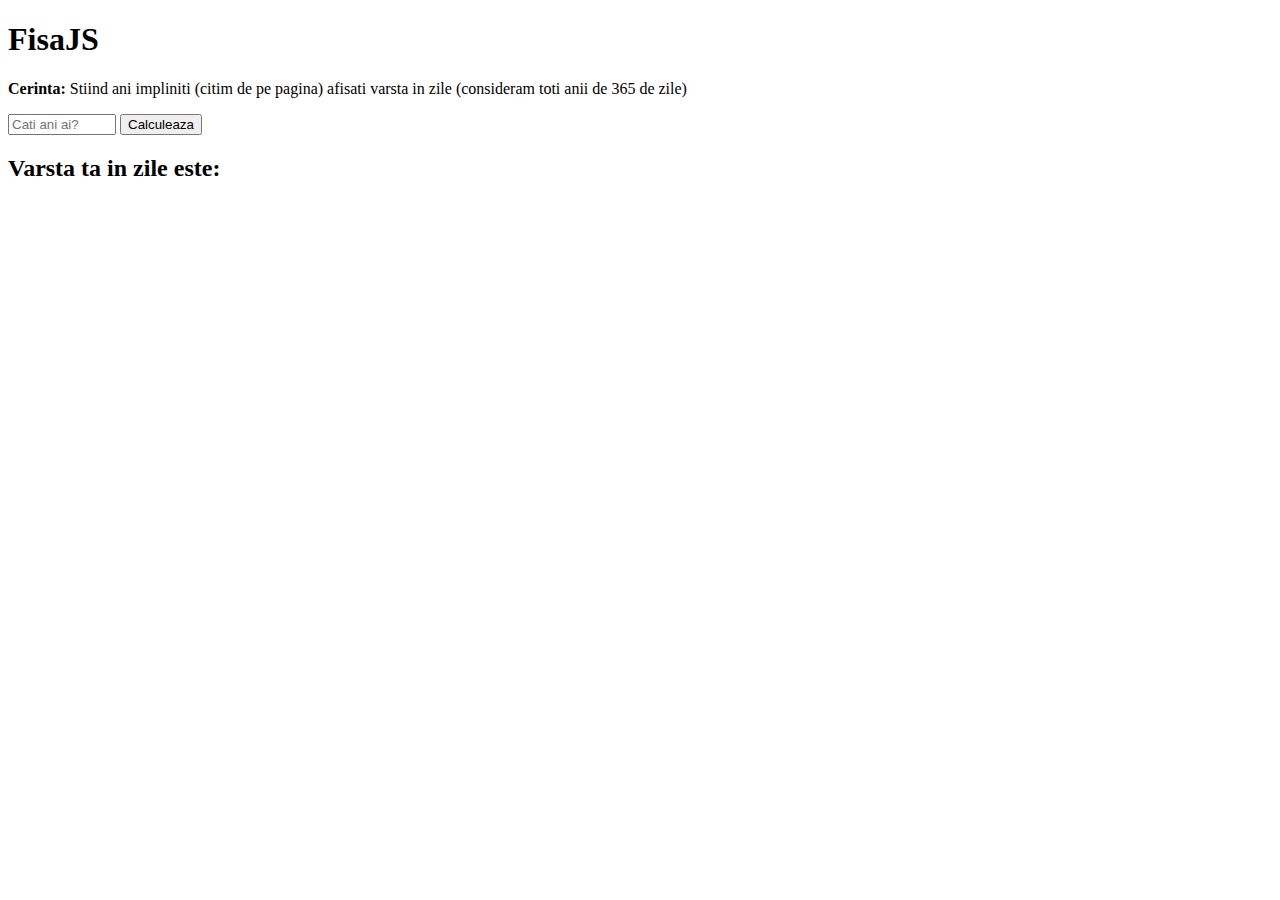
<file: 14mar-FisaJS/index.html>
<!DOCTYPE html>
<html>

<head>
    <meta charset="UTF-8">
    <link rel="stylesheet" href="./style/style.css">
    <title>FisaJS</title>
</head>

<body>
    <!-- <h1>FisaJS</h1>
    <p> Introdu 3 numere intregi</p>
<div class="inputFields">
    <input type="number" id="nr1" placeholder="Nota 1">
    <input type="number" id="nr2" placeholder="Nota 2">
    <input type="number" id="nr3" placeholder="Nota 3">
</div>

    <button onclick="Media()">Calculeaza</button>
    <h2>Media este:</h2>
    <p id="valoare"></p> -->

    <h1>FisaJS</h1>

    <p><span><b>Cerinta:</b></span> Stiind ani impliniti (citim de pe pagina) afisati varsta in zile (consideram toti anii de 365 de zile)</p>
    <input type="number" id="ani" placeholder="Cati ani ai?">
    <button onclick="virstaZile()">Calculeaza</button>
    <h2>Varsta ta in zile este:</h2>
    <p id="valoare"></p>

    <script src="./js/main.js"></script>
</body>

</html>
</file>
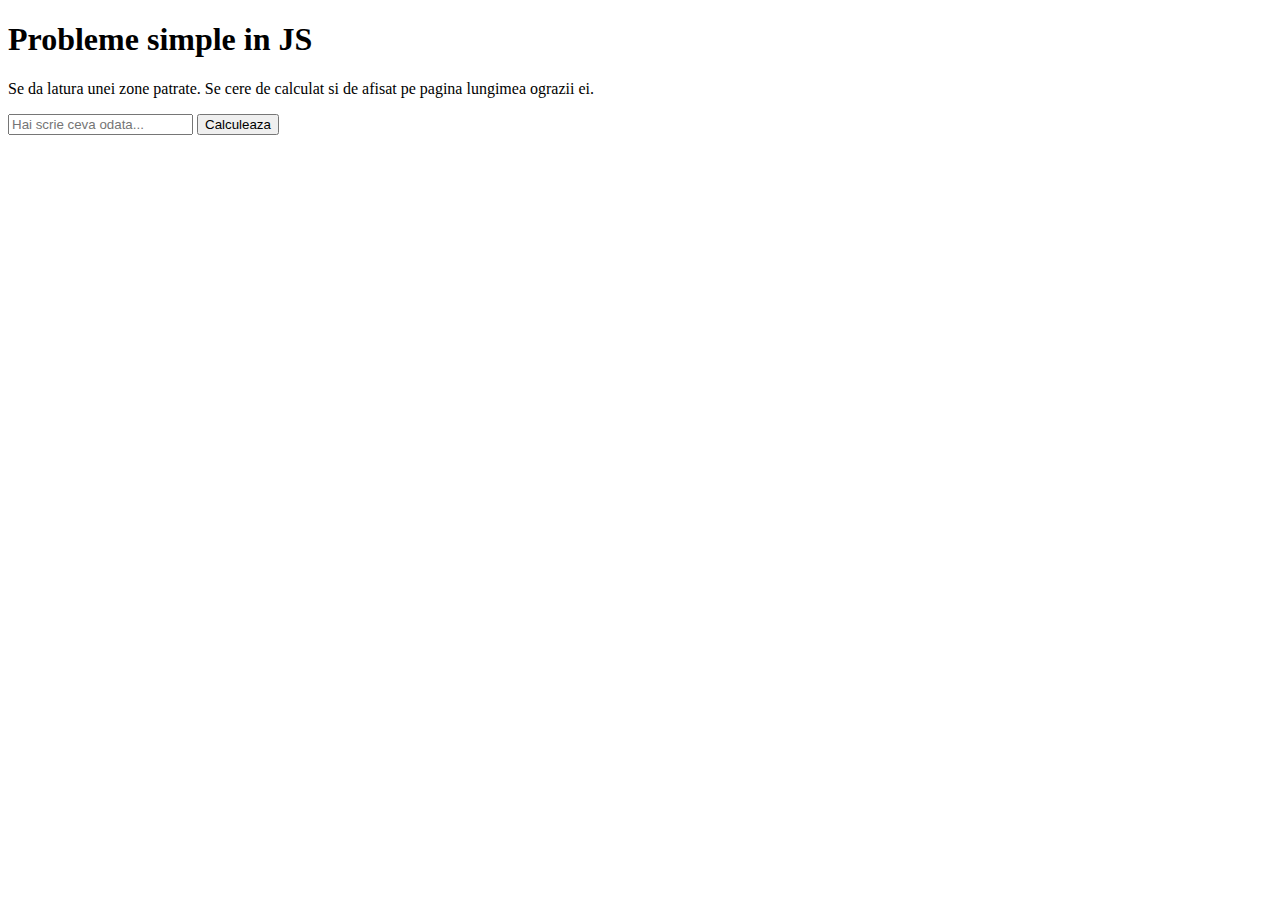
<file: 29febr-introducereJS/index.html>
<!DOCTYPE html>
<html>

<head>
    <meta charset="UTF-8">
    <title>Introducere in JS</title>
</head>

<body>
    <h1>Probleme simple in JS</h1>
    <p> Se da latura unei zone patrate. Se cere de calculat si de afisat pe pagina lungimea ograzii ei.</p>

    <input type="number" id="latura" placeholder="Hai scrie ceva odata...">
    <button onclick="perim()">Calculeaza</button>
    <p id="valoare"></p>

    <script src="./js/main.js"></script>
</body>

</html>
</file>
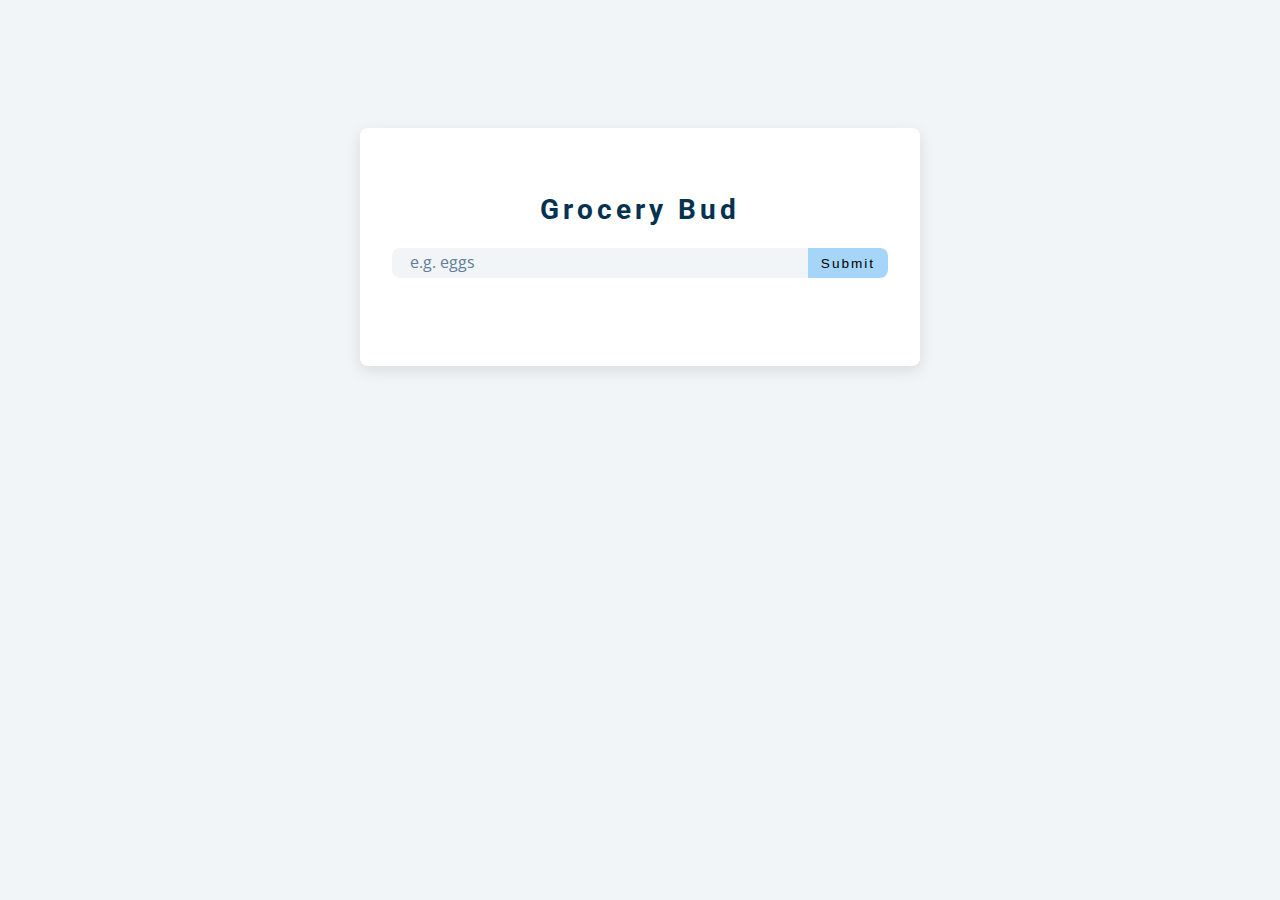
<file: GroceryProject/index.html>
<!DOCTYPE html>
<html lang="en">
  <head>
    <meta charset="UTF-8" />
    <meta name="viewport" content="width=device-width, initial-scale=1.0" />
    <title>Grocery Bud</title>
    <!-- font-awesome -->
    <link
      rel="stylesheet"
      href="https://cdnjs.cloudflare.com/ajax/libs/font-awesome/5.14.0/css/all.min.css"
    />
    <!-- styles -->
    <link rel="stylesheet" href="./style/style.css" />
  </head>
  <body>
    <section class="section-center">
      <!-- form -->
      <form class="grocery-form">
        <p class="alert"></p>
        <h3>grocery bud</h3>
        <div class="form-control">
          <input type="text" id="grocery" placeholder="e.g. eggs" />
          <button type="submit" class="submit-btn">submit</button>
        </div>
      </form>
      <!-- list -->
      <div class="grocery-container">
        <div class="grocery-list"></div>
        <button class="clear-btn">clear items</button>
      </div>
    </section>
    <!-- javascript -->
    <script src="./js/main.js"></script>
  </body>
</html>
</file>
<file: 14mar-FisaJS/style/style.css>
.inputFields {
    display: flex;
    flex-flow: column;
}

input {
    width: 100px;
}
</file>
<file: GroceryProject/style/style.css>
/*
=============== 
Fonts
===============
*/
@import url("https://fonts.googleapis.com/css?family=Open+Sans|Roboto:400,700&display=swap");

/*
=============== 
Variables
===============
*/

:root {
  /* dark shades of primary color*/
  --clr-primary-1: hsl(205, 86%, 17%);
  --clr-primary-2: hsl(205, 77%, 27%);
  --clr-primary-3: hsl(205, 72%, 37%);
  --clr-primary-4: hsl(205, 63%, 48%);
  /* primary/main color */
  --clr-primary-5: #49a6e9;
  /* lighter shades of primary color */
  --clr-primary-6: hsl(205, 89%, 70%);
  --clr-primary-7: hsl(205, 90%, 76%);
  --clr-primary-8: hsl(205, 86%, 81%);
  --clr-primary-9: hsl(205, 90%, 88%);
  --clr-primary-10: hsl(205, 100%, 96%);
  /* darkest grey - used for headings */
  --clr-grey-1: hsl(209, 61%, 16%);
  --clr-grey-2: hsl(211, 39%, 23%);
  --clr-grey-3: hsl(209, 34%, 30%);
  --clr-grey-4: hsl(209, 28%, 39%);
  /* grey used for paragraphs */
  --clr-grey-5: hsl(210, 22%, 49%);
  --clr-grey-6: hsl(209, 23%, 60%);
  --clr-grey-7: hsl(211, 27%, 70%);
  --clr-grey-8: hsl(210, 31%, 80%);
  --clr-grey-9: hsl(212, 33%, 89%);
  --clr-grey-10: hsl(210, 36%, 96%);
  --clr-white: #fff;
  --clr-red-dark: hsl(360, 67%, 44%);
  --clr-red-light: hsl(360, 71%, 66%);
  --clr-green-dark: hsl(125, 67%, 44%);
  --clr-green-light: hsl(125, 71%, 66%);
  --clr-black: #222;
  --ff-primary: "Roboto", sans-serif;
  --ff-secondary: "Open Sans", sans-serif;
  --transition: all 0.3s linear;
  --spacing: 0.25rem;
  --radius: 0.5rem;
  --light-shadow: 0 5px 15px rgba(0, 0, 0, 0.1);
  --dark-shadow: 0 5px 15px rgba(0, 0, 0, 0.2);
  --max-width: 1170px;
  --fixed-width: 620px;
}
/*
=============== 
Global Styles
===============
*/

*,
::after,
::before {
  margin: 0;
  padding: 0;
  box-sizing: border-box;
}
body {
  font-family: var(--ff-secondary);
  background: var(--clr-grey-10);
  color: var(--clr-grey-1);
  line-height: 1.5;
  font-size: 0.875rem;
}
ul {
  list-style-type: none;
}
a {
  text-decoration: none;
}
img:not(.logo) {
  width: 100%;
}
img {
  display: block;
}

h1,
h2,
h3,
h4 {
  letter-spacing: var(--spacing);
  text-transform: capitalize;
  line-height: 1.25;
  margin-bottom: 0.75rem;
  font-family: var(--ff-primary);
}
h1 {
  font-size: 3rem;
}
h2 {
  font-size: 2rem;
}
h3 {
  font-size: 1.25rem;
}
h4 {
  font-size: 0.875rem;
}
p {
  margin-bottom: 1.25rem;
  color: var(--clr-grey-5);
}
@media screen and (min-width: 800px) {
  h1 {
    font-size: 4rem;
  }
  h2 {
    font-size: 2.5rem;
  }
  h3 {
    font-size: 1.75rem;
  }
  h4 {
    font-size: 1rem;
  }
  body {
    font-size: 1rem;
  }
  h1,
  h2,
  h3,
  h4 {
    line-height: 1;
  }
}
/*  global classes */

.btn {
  text-transform: uppercase;
  background: transparent;
  color: var(--clr-black);
  padding: 0.375rem 0.75rem;
  letter-spacing: var(--spacing);
  display: inline-block;
  transition: var(--transition);
  font-size: 0.875rem;
  border: 2px solid var(--clr-black);
  cursor: pointer;
  box-shadow: 0 1px 3px rgba(0, 0, 0, 0.2);
  border-radius: var(--radius);
}
.btn:hover {
  color: var(--clr-white);
  background: var(--clr-black);
}
/* section */
.section {
  padding: 5rem 0;
}

.section-center {
  width: 90vw;
  margin: 0 auto;
  max-width: 35rem;
  margin-top: 8rem;
}
@media screen and (min-width: 992px) {
  .section-center {
    width: 95vw;
  }
}
main {
  min-height: 100vh;
  display: grid;
  place-items: center;
}
/*
=============== 
Grocery List
===============
*/
.section-center {
  background: var(--clr-white);
  border-radius: var(--radius);
  box-shadow: var(--light-shadow);
  transition: var(--transition);
  padding: 2rem;
}
.section-center:hover {
  box-shadow: var(--dark-shadow);
}
.alert {
  margin-bottom: 1rem;
  height: 1.25rem;
  display: grid;
  align-items: center;
  text-align: center;
  font-size: 0.7rem;
  border-radius: 0.25rem;
  letter-spacing: var(--spacing);
  text-transform: capitalize;
}
.alert-danger {
  color: #721c24;
  background: #f8d7da;
}
.alert-success {
  color: #155724;
  background: #d4edda;
}
.grocery-form h3 {
  color: var(--clr-primary-1);
  margin-bottom: 1.5rem;
  text-align: center;
}
.form-control {
  display: flex;
  justify-content: center;
}
#grocery {
  padding: 0.25rem;
  padding-left: 1rem;
  background: var(--clr-grey-10);
  border-top-left-radius: var(--radius);
  border-bottom-left-radius: var(--radius);
  border-color: transparent;
  font-size: 1rem;
  flex: 1 0 auto;
  color: var(--clr-grey-5);
}
#grocery::placeholder {
  font-family: var(--ff-secondary);
  color: var(--clr-grey-5);
}
.submit-btn {
  background: var(--clr-primary-8);
  border-color: transparent;
  flex: 0 0 5rem;
  display: grid;
  align-items: center;
  padding: 0.25rem;
  text-transform: capitalize;
  letter-spacing: 2px;
  border-top-right-radius: var(--radius);
  border-bottom-right-radius: var(--radius);
  cursor: pointer;
  content: var(--clr-primary-5);
  transition: var(--transition);
  font-size: 0.85rem;
}
.submit-btn:hover {
  background: var(--clr-primary-5);
  color: var(--clr-white);
}

.grocery-container {
  margin-top: 2rem;
  transition: var(--transition);
  visibility: hidden;
}
.show-container {
  visibility: visible;
}
.grocery-item {
  display: flex;
  align-items: center;
  justify-content: space-between;
  margin-bottom: 0.5rem;
  transition: var(--transition);
  padding: 0.25rem 1rem;
  border-radius: var(--radius);
  text-transform: capitalize;
}
.grocery-item:hover {
  color: var(--clr-grey-5);
  background: var(--clr-grey-10);
}
.grocery-item:hover .title {
  color: var(--clr-grey-5);
}
.title {
  margin-bottom: 0;
  color: var(--clr-grey-1);
  letter-spacing: 2px;
  transition: var(--transition);
}
.edit-btn,
.delete-btn {
  background: transparent;
  border-color: transparent;
  cursor: pointer;
  font-size: 0.7rem;
  margin: 0 0.15rem;
  transition: var(--transition);
}
.edit-btn {
  color: var(--clr-green-light);
}
.edit-btn:hover {
  color: var(--clr-green-dark);
}
.delete-btn {
  color: var(--clr-red-light);
}
.delete-btn:hover {
  color: var(--clr-red-dark);
}
.clear-btn {
  text-transform: capitalize;
  width: 10rem;
  height: 1.5rem;
  display: grid;
  align-items: center;
  background: transparent;
  border-color: transparent;
  color: var(--clr-red-light);
  margin: 0 auto;
  font-size: 0.85rem;
  letter-spacing: var(--spacing);
  cursor: pointer;
  transition: var(--transition);
  margin-top: 1.25rem;
}
.clear-btn:hover {
  color: var(--clr-red-dark);
}
</file>
